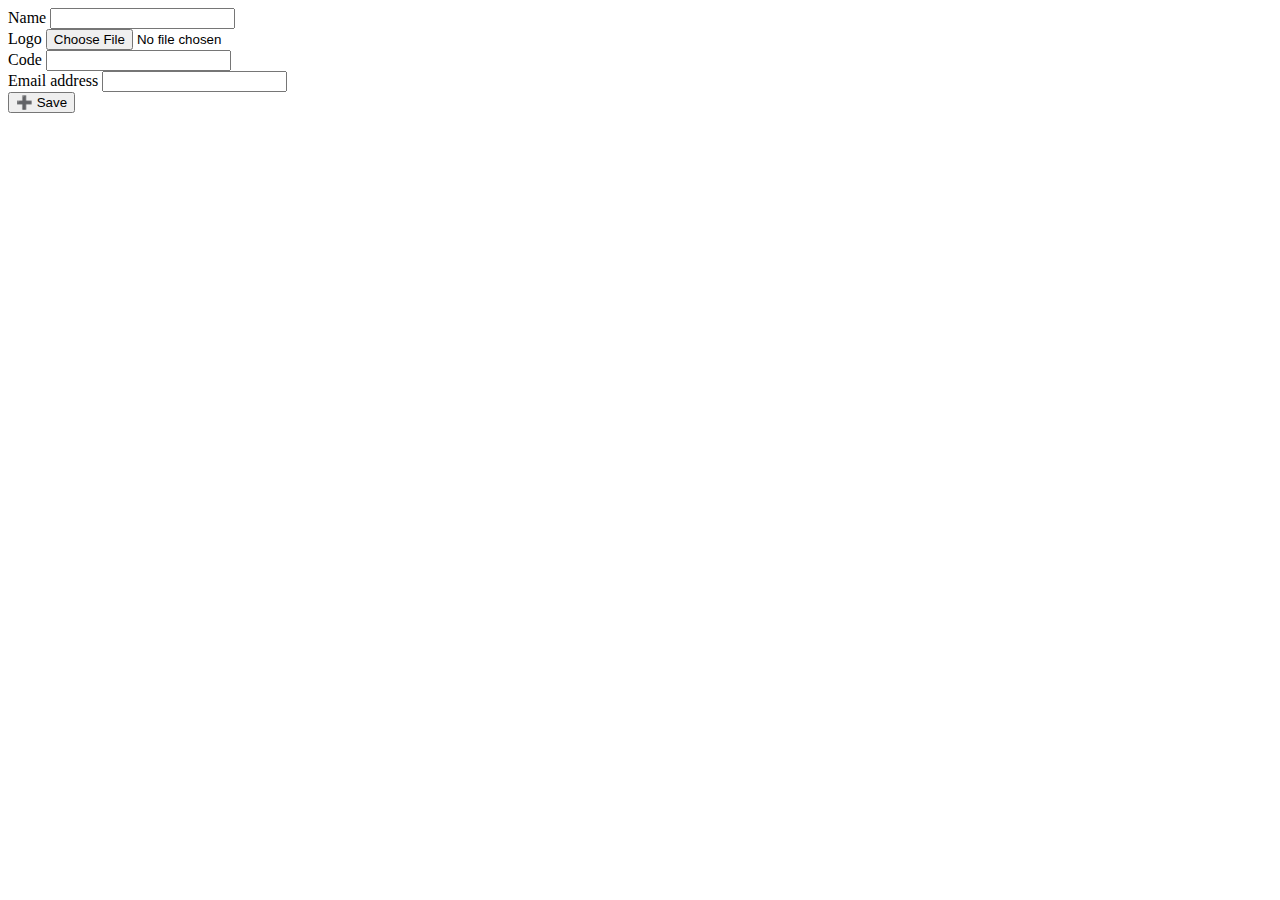
<file: src/main/resources/templates/organization/create.html>
<!DOCTYPE html>
<html lang="en" xmlns:th="http://www.thymeleaf.org">
<head th:include="fragments.html :: header('Organization Create Page')">
</head>
<body>
<header>
    <section th:include="fragments.html :: navbar"></section>
</header>
<main>
    <div class="container">
        <div class="row">
            <div class="col-10 mx-auto">
                <form th:method="post" enctype="multipart/form-data">

                    <div class="form-group">
                        <label for="name">Name</label>
                        <input type="text" class="form-control" id="name" name="name"/>
                    </div>


                    <div class="form-group">
                        <label for="logo">Logo</label>
                        <input type="file" class="form-control" id="logo" name="logo"/>
                    </div>

                    <div class="form-group">
                        <label for="code">Code</label>
                        <input type="text" class="form-control" id="code" name="code"/>
                    </div>
                    <div class="form-group">
                        <label for="email">Email address</label>
                        <input type="email" class="form-control" id="email"/>
                    </div>

                    <button type="submit" class="btn btn-primary">➕ Save</button>
                </form>
            </div>
        </div>
    </div>
</main>
<footer>
    <section th:include="fragments.html :: js"></section>
</footer>
</body>
</html>
</file>
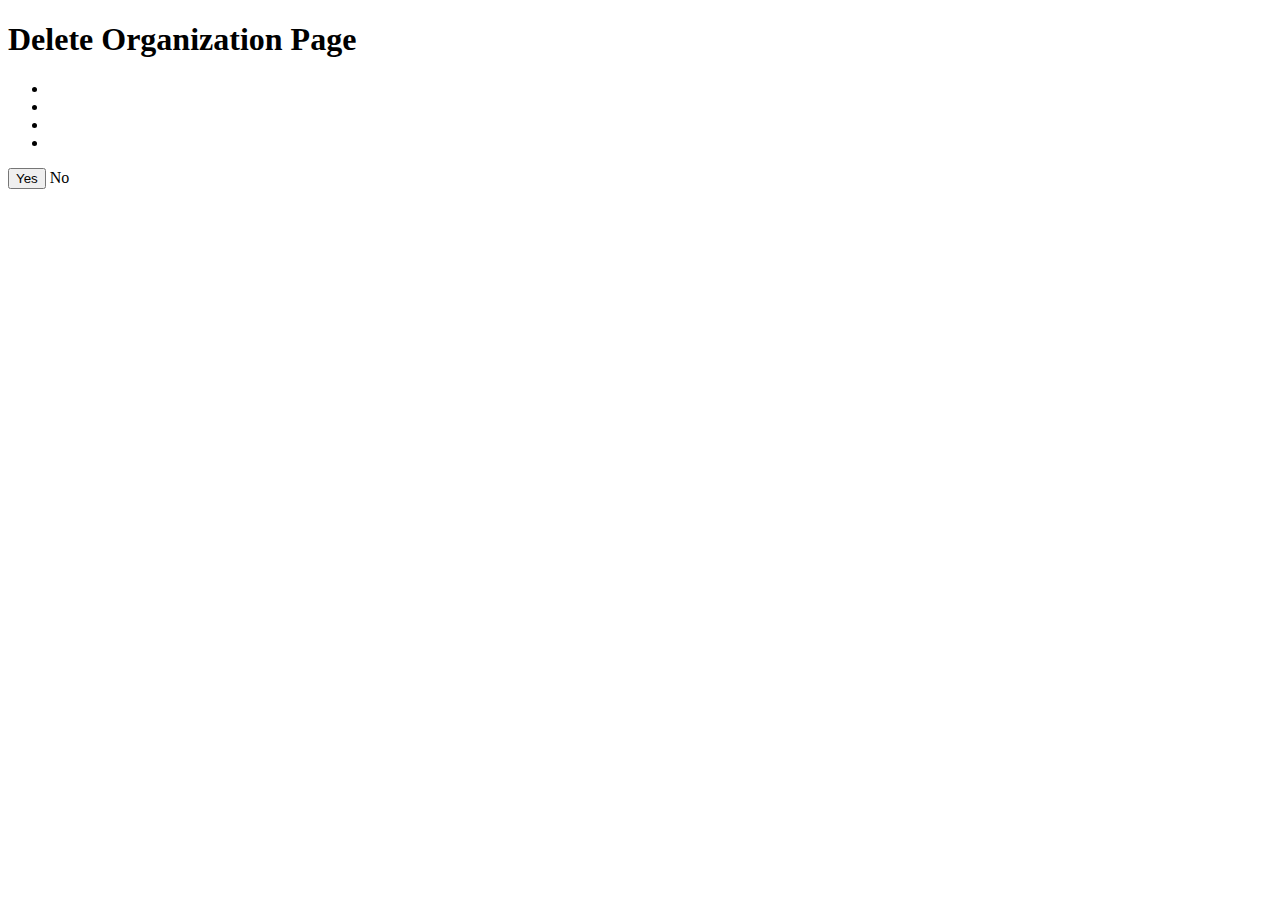
<file: src/main/resources/templates/organization/delete.html>
<!DOCTYPE html>
<html lang="en" xmlns:th="http://www.thymeleaf.org">
<head th:include="fragments.html :: header('Organization Delete Page')">
</head>
<body>
<header>
    <section th:include="fragments.html :: navbar"></section>
</header>
<main>

    <h1>Delete Organization Page</h1>
    <div class="container">
        <div class="row">
            <div class="col-8 mx-auto">
                <ul>
                    <li th:text="${organization.logo}"></li>
                    <li th:text="${organization.name}"></li>
                    <li th:text="${organization.email}"></li>
                    <li th:text="${organization.code}"></li>
                </ul>
                <form method="post" th:action="@{/organization/delete/{id}(id=${organization.id})}">
                    <button type="submit" class="btn btn-danger">Yes</button>
                    <a th:href="@{/}" class="btn btn-warning">No</a>
                </form>
            </div>
        </div>
    </div>
</main>
<footer>
    <section th:include="fragments.html :: js"></section>
</footer>
</body>
</html>
</file>
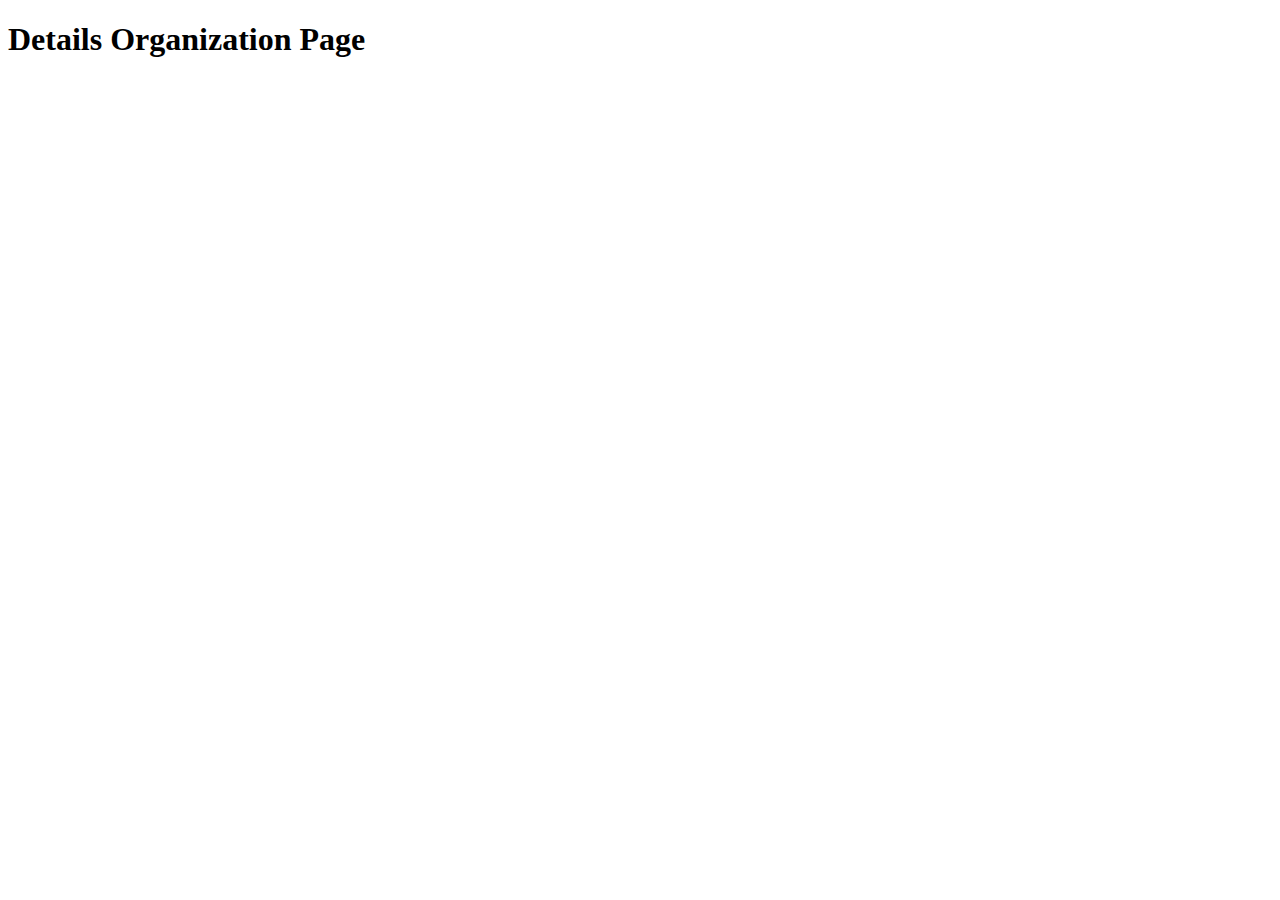
<file: src/main/resources/templates/organization/detail.html>
<!DOCTYPE html>
<html lang="en" xmlns:th="http://www.thymeleaf.org">
<head th:include="fragments.html :: header('Organization Details Page')">
</head>
<body>
<header>
    <section th:include="fragments.html :: navbar"></section>
</header>
<main>
    <h1>Details Organization Page</h1>
</main>
<footer>
    <section th:include="fragments.html :: js"></section>
</footer>
</body>
</html>
</file>
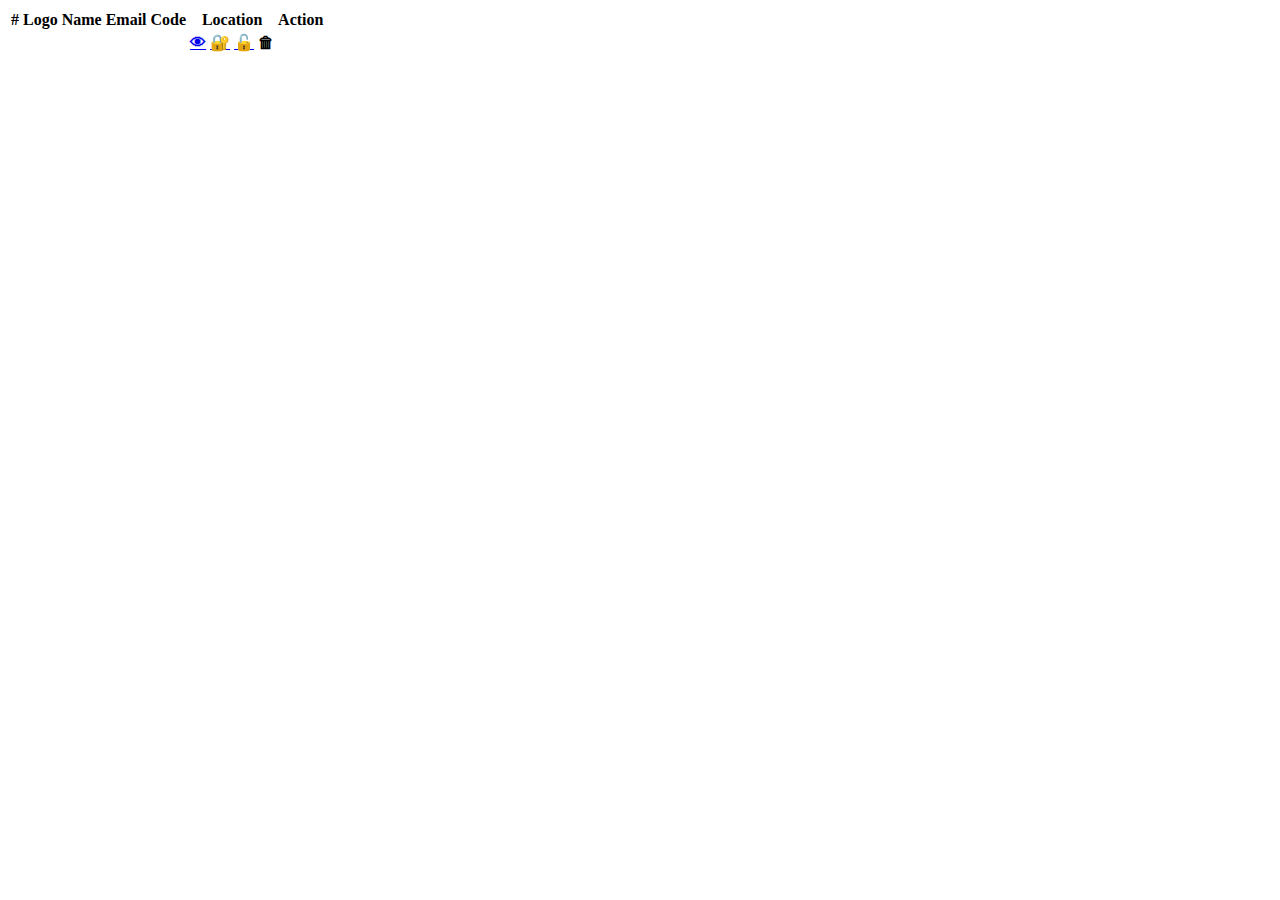
<file: src/main/resources/templates/organization/list.html>
<!DOCTYPE html>
<html lang="en" xmlns:th="http://www.thymeleaf.org">
<head th:include="fragments.html :: header('Organizations')">
</head>
<body>
<header>
    <section th:include="fragments.html :: navbar"></section>
</header>
<main>
    <table class="table">
        <thead class="thead-light">
        <tr>
            <th scope="col">#</th>
            <th scope="col">Logo</th>
            <th scope="col">Name</th>
            <th scope="col">Email</th>
            <th scope="col">Code</th>
            <th scope="col">Location</th>
            <th scope="col">Action</th>
        </tr>
        </thead>
        <tbody>
        <tr th:each="organization,iter :  ${organizations}">
            <th th:text="${iter.count}"></th>
            <th th:text="${organization.logo}"></th>
            <th th:text="${organization.name}"></th>
            <th th:text="${organization.email}"></th>
            <th th:text="${organization.code}"></th>
            <th class="icons">
                <a href="#">👁</a>
                <a href="#">🔐</a>
                <a href="#">🔓</a>
                <a th:href="@{/organization/delete/{id}/(id=${organization.id})}">🗑</a>
            </th>
        </tr>
        </tbody>
    </table>
</main>
<footer>
    <section th:include="fragments.html :: js"></section>
</footer>
</body>
</html>
</file>
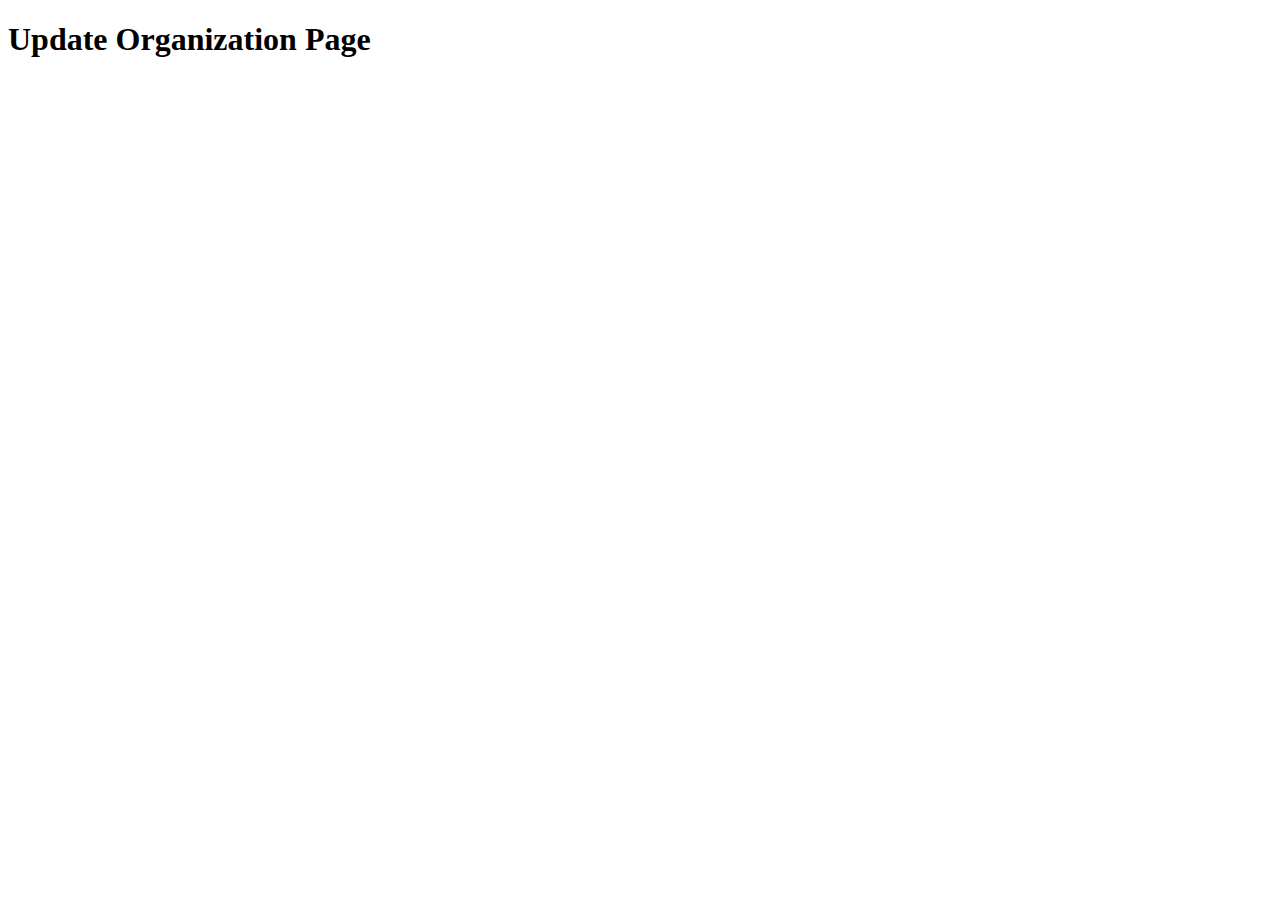
<file: src/main/resources/templates/organization/update.html>
<!DOCTYPE html>
<html lang="en" xmlns:th="http://www.thymeleaf.org">
<head th:include="fragments.html :: header('Organization Update Page')">
</head>
<body>
<header>
  <section th:include="fragments.html :: navbar"></section>
</header>
<main>
  <h1>Update Organization Page</h1>
</main>
<footer>
  <section th:include="fragments.html :: js"></section>
</footer>
</body>
</html>
</file>
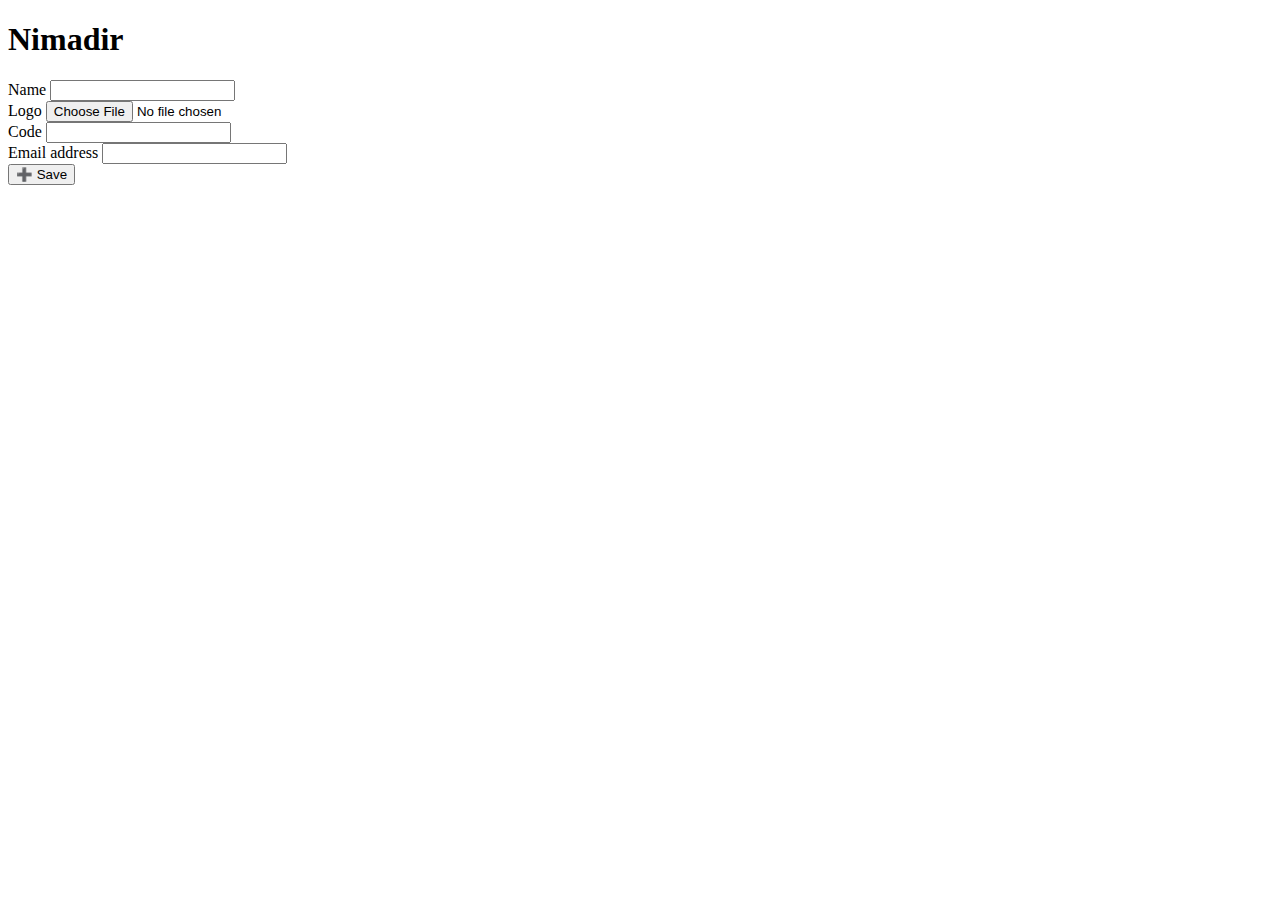
<file: src/main/resources/templates/project/create.html>
<!DOCTYPE html>
<html lang="en" xmlns:th="http://www.thymeleaf.org">
<head th:include="fragments.html :: header('Project Create Page')">
</head>
<body>
<header>
    <section th:include="fragments.html :: navbar"></section>
</header>
<main>
    <div class="container">
        <div class="row">
            <div class="col-10 mx-auto">
                <form th:method="post" enctype="multipart/form-data">
                    <h1>Nimadir</h1>

                    <div class="form-group">
                        <label for="name">Name</label>
                        <input type="text" class="form-control" id="name" name="name"/>
                    </div>


                    <div class="form-group">
                        <label for="logo">Logo</label>
                        <input type="file" class="form-control" id="logo" name="logo"/>
                    </div>

                    <div class="form-group">
                        <label for="code">Code</label>
                        <input type="text" class="form-control" id="code" name="code"/>
                    </div>
                    <div class="form-group">
                        <label for="email">Email address</label>
                        <input type="email" class="form-control" id="email"/>
                    </div>

                    <button type="submit" class="btn btn-primary">➕ Save</button>
                </form>
            </div>
        </div>
    </div>
</main>
<footer>
    <section th:include="fragments.html :: js"></section>
</footer>
</body>
</html>
</file>
